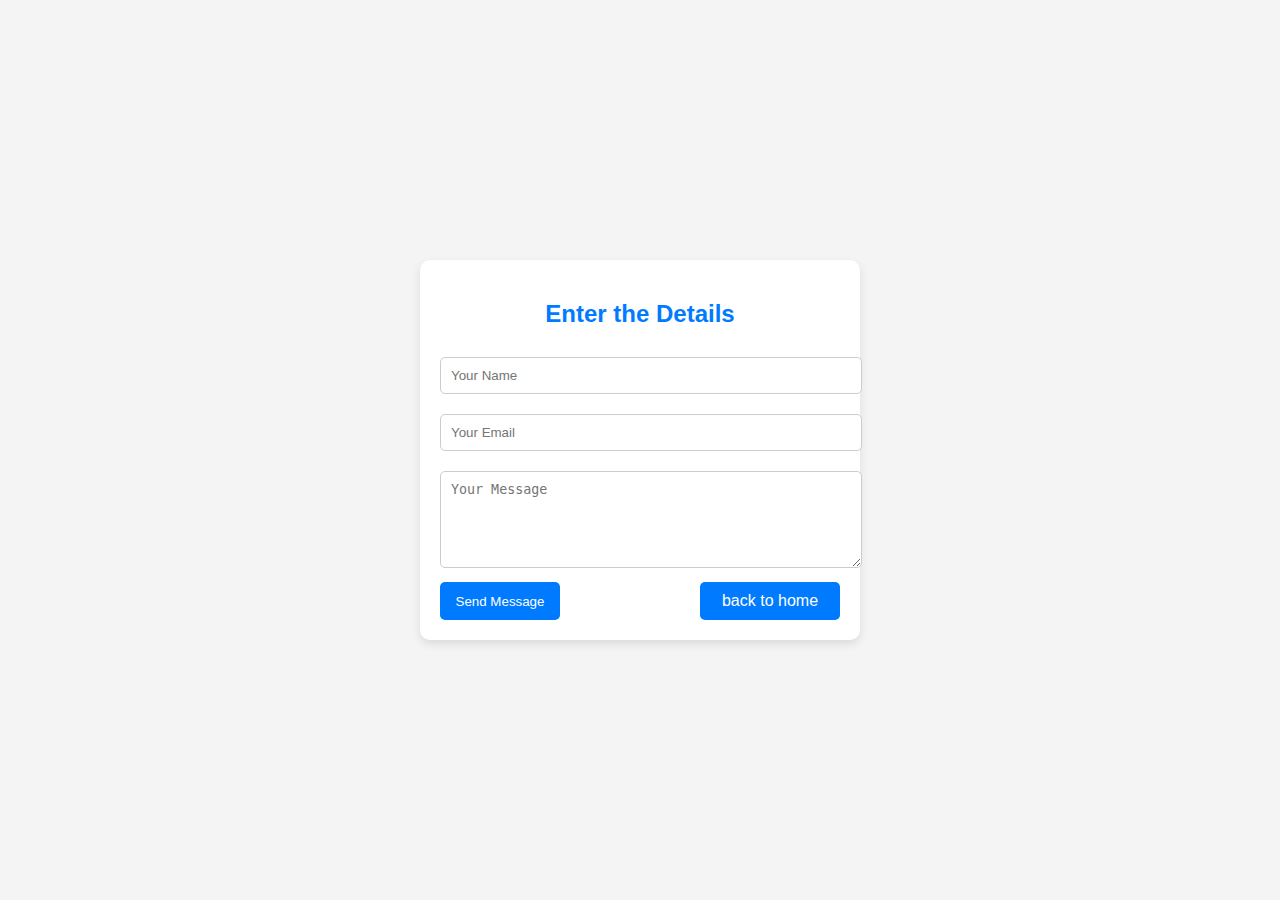
<file: contactform.html>
<!DOCTYPE html>
<html lang="en">
<head>
    <meta charset="UTF-8">
    <meta name="viewport" content="width=device-width, initial-scale=1.0">
    <title>Contact Me</title>
    <style>
        body {
    font-family: Arial, sans-serif;
    background-color: #f4f4f4;
    display: flex;
    justify-content: center;
    align-items: center;
    height: 100vh;
    margin: 0;
}

.container {
    background: white;
    padding: 20px;
    width: 400px;
    box-shadow: 0px 4px 10px rgba(0, 0, 0, 0.1);
    border-radius: 10px;
    text-align: center;
}

.container h2 {
    color: #007BFF;
}

.container input, textarea {
    width: 100%;
    padding: 10px;
    margin: 10px 0;
    border: 1px solid #ccc;
    border-radius: 5px;
}

.container button {
    width: 30%;
    padding: 10px;
    background: #007BFF;
    border: none;
    color: white;
    cursor: pointer;
    border-radius: 5px;
}

.container button:hover {
    background: #0056b3;
}
#mainbutton{
    display: flex;      
    justify-content: space-between;
}
#mainbutton a{
    text-decoration: none;
    width: 30%;
    padding: 10px;
    background: #007BFF;
    border: none;
    color: white;
    cursor: pointer;
    border-radius: 5px;
}

    </style>
</head>
<body>

    <div class="container">
        <h2>Enter the Details</h2>
        <form id="contact-form" action="https://formsubmit.co/rikeshrikey@gmail.com" method="POST">
            <input type="text" id="name" name="name" placeholder="Your Name" required>
            <input type="email" id="email" name="email" placeholder="Your Email" required>
            <textarea id="message" name="message" rows="5" placeholder="Your Message" required></textarea>
            <div id="mainbutton">
                <button type="submit">Send Message</button>
                <a href="index.html">back to home</a>
            </div>
        </form>
    </div>

    <script>
        document.getElementById("contact-form").addEventListener("submit", function(event) {
    alert("Your message has been sent successfully!");
});

    </script>
</body>
</html>
</file>
